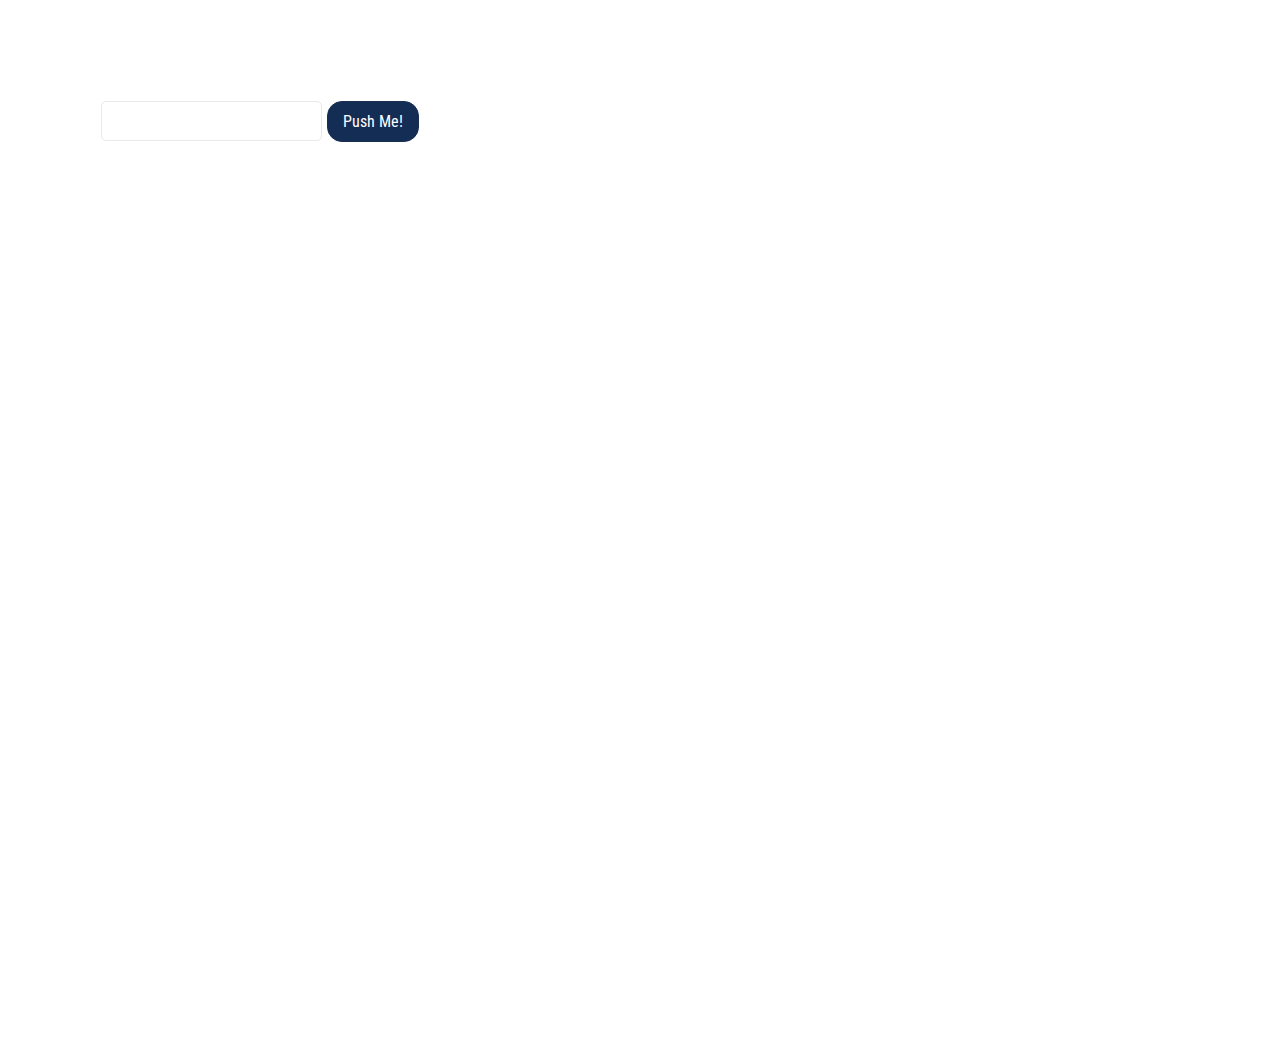
<file: Placement-Portal-v2.0-main/form.html>
<!doctype html>
<html>
    <head>
        <style>
            body,
            html {
              margin: 0px;
              padding: 50px;
              height: 100%;
              font-family: 'Roboto Condensed', sans-serif;
              color: rgb(5, 5, 56);
            }
            .textbox {
                border-radius: 5px;
                margin: 1px;
                padding: 11px 10px 10px 10px;
                border: 1px solid #e9e9e9;
                outline: none;
                font-size : 15px;
                color: rgb(5, 5, 56);
            }
            .textbox:focus {
                margin: 0px;
                border: 2px solid rgb(35, 80, 153);
                -webkit-box-shadow: inset 0px 0px 40px -18px rgba(116,133,156,1);
                -moz-box-shadow: inset 0px 0px 40px -18px rgba(116,133,156,1);
                box-shadow: inset 0px 0px 40px -18px rgba(116,133,156,1);
            }
            .button {
                border-radius: 15px;
                background-color: rgb(20, 45, 84);
                padding: 10px 15px;
                outline : none;
                color: white;
                border: none;
                font-family: 'Roboto Condensed', sans-serif;
                font-size: 16px;
                border: 1px solid rgb(24, 46, 82);
            }
            .button:active {
                background-color: rgb(73, 89, 117);

            }
        </style>
    </head>
    <body>
        <link href="https://fonts.googleapis.com/css?family=Roboto+Condensed:300,400,700" rel="stylesheet">
        <input class="textbox" type="text" name="name" autocomplete="off">
<!--          -->
        <input class="button" type="button" value="Push Me!" name="name" autocomplete="off">
    </body>
</html>
</file>
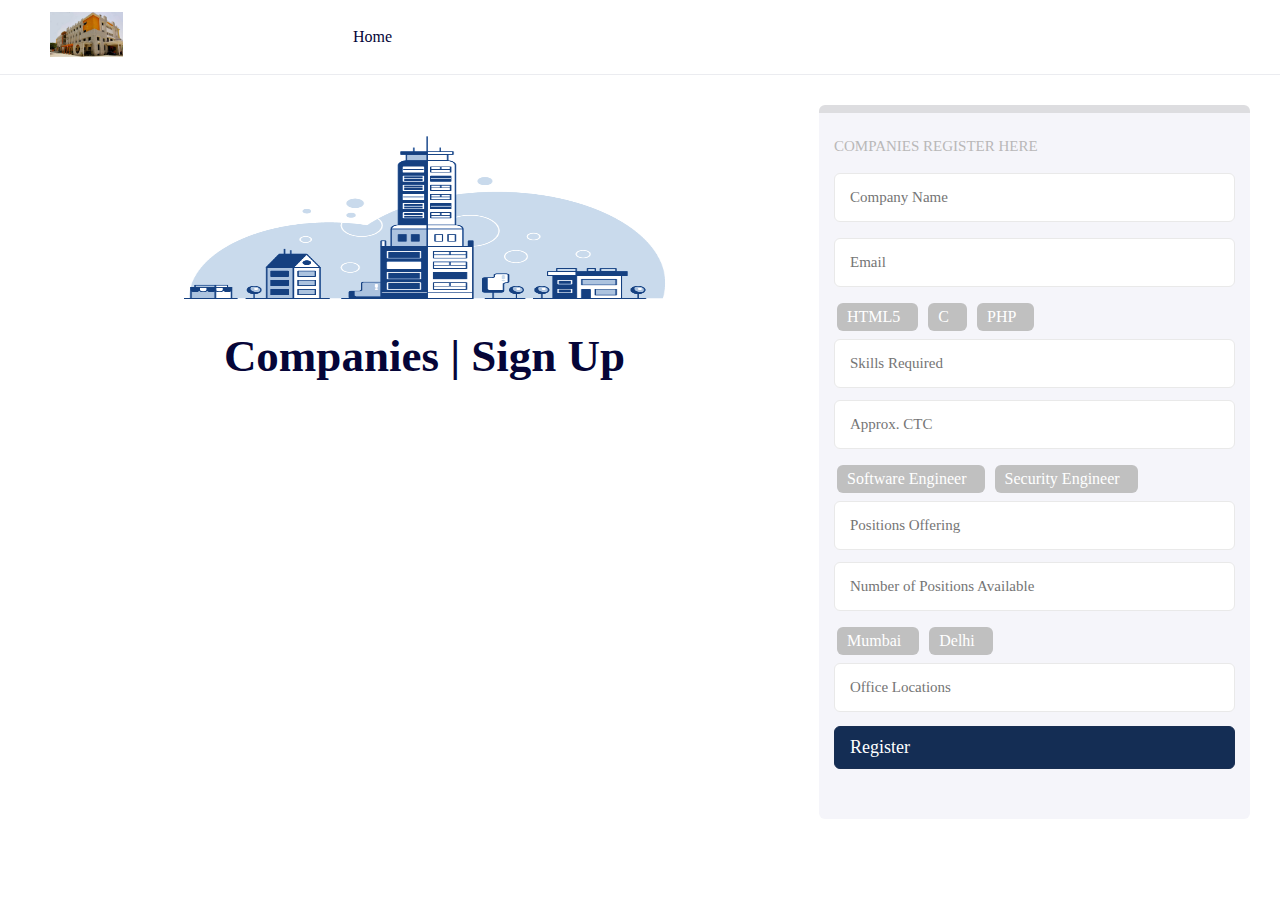
<file: Placement-Portal-v2.0-main/register.html>
<!doctype html>
<html>
    <head>
      <title>
        Placement Portal PIET
      </title>
      <meta name="viewport" content="width=device-width, initial-scale=1.0">
      <meta name="theme-color" content="#204584">
      <meta name="msapplication-navbutton-color" content="#204584">
      <meta name="apple-mobile-web-app-status-bar-style" content="#204584">
      <link rel="icon" href="img/logo_small.png">
    </head>
    <body>
      <div id="header">
        <div id="logo-holder">
          <div id="logo" style="height:50px;">
            <img src="poor.png" style="float:left; height: 90%; width: auto;">
          </div>
        </div>
        <div id="nav">
          <a href="index.html" class="blue-background"><i class="fas fa-arrow-left"></i>&nbsp;&nbsp;Home</a>
        </div>
      </div>
      <div style="padding: 30px; display: flex; flex-direction: row; justify-content: center; align-items: flex-start;">
          <div style="width: 100%; text-align: center;">
              <img src="img/company_singup.png" style="display: block; margin: 0px auto; width: 70%;">
              <span style="font-size: 45px; font-weight: bold;">Companies | Sign Up</span>
          </div>
       <div id="register-div" style="background-color: #f5f5fa ; width: 650px;
       border-top: 8px solid #dddde0; padding: 15px; padding-bottom: 40px; border-radius: 6px;">
       <div style="font-weight:500; margin: 10px 0px; font-size: 15px; color: rgb(185, 184, 184)">COMPANIES REGISTER HERE</div>
         <form>
           <input id="company-name" type="textbox" class="textbox" placeholder="Company Name" style="width: 100%">
           <input id="company-email" type="textbox" class="textbox" placeholder="Email" style="width: 100%">
           <div id="company-skills" class="tagsbox">
            <div class="tags-container" style="margin: 5px 0px 5px 0px;">
            
            <div class="tag placeholder" style="margin: 3px; display: inline-block; padding: 5px 10px; 
               background-color: rgb(192, 192, 192); color: white;border-radius: 6px;">HTML5&nbsp;&nbsp;<i class="fas fa-times"></i></div>
               <div class="tag placeholder" style="margin: 3px; display: inline-block; padding: 5px 10px; 
               background-color: rgb(192, 192, 192); color: white;border-radius: 6px;">C&nbsp;&nbsp;<i class="fas fa-times"></i></div>
               <div class="tag placeholder" style="margin: 3px;display: inline-block; padding: 5px 10px; 
               background-color: rgb(192, 192, 192); color: white;border-radius: 6px;">PHP&nbsp;&nbsp;<i class="fas fa-times"></i></div>
            </div>
             <div style="margin: 4px 0px; position: relative; padding: 0px;">
               <input type="textbox" class="textbox" placeholder="Skills Required" style=" margin: 0px; width: 100%; padding-right: 50px;">
               <a href="javascript:void(0)" onclick="tagsBoxes.addTag(this)">
                 <i class="fas fa-plus-square add-icon" style="font-size: 25px;display:block; position: absolute; 
                 padding: 11px 10px; right: 1px; top: 1px; z-index: 2;"></i>
               </a>          
             </div>
           </div>
           <input id="company-ctc" type="textbox" class="textbox" placeholder="Approx. CTC" style="width: 100%">
           <div id="company-positions" class="tagsbox">
            <div class="tags-container" style="margin: 5px 0px 5px 0px;">
              <div class="tag placeholder" style="margin: 3px; display: inline-block; padding: 5px 10px; 
              background-color: rgb(192, 192, 192); color: white;border-radius: 6px;">Software Engineer&nbsp;&nbsp;<a href="javascript:void(0)" onclick="removeTag(this)"><i class="fas fa-times"></i></a></div>
              <div class="tag placeholder" style="margin: 3px;display: inline-block; padding: 5px 10px; 
              background-color: rgb(192, 192, 192); color: white;border-radius: 6px;">Security Engineer&nbsp;&nbsp;<a href="javascript:void(0)" onclick="removeTag(this)"><i class="fas fa-times"></i></a></div>
          </div>
            <div style="margin: 4px 0px; position: relative; padding: 0px;">
            <input type="textbox" class="textbox" placeholder="Positions Offering" style=" margin: 0px; width: 100%; padding-right: 50px;">
            <a href="javascript:void(0)" onclick="tagsBoxes.addTag(this)">
              <i class="fas fa-plus-square add-icon" style="font-size: 25px;display:block; position: absolute; 
              padding: 11px 10px; right: 1px; top: 1px; z-index: 2;"></i>
            </a>
            </div>
          </div>
           <input id="company-jobs" type="textbox" class="textbox" placeholder="Number of Positions Available" style="width: 100%">
          
           <div id="company-location" class="tagsbox">
             <div class="tags-container" style="margin: 5px 0px 5px 0px;">
          <div class="tag placeholder" style="margin: 3px;display: inline-block; padding: 5px 10px; 
               background-color: rgb(192, 192, 192); color: white;border-radius: 6px;">Mumbai&nbsp;&nbsp;<a href="javascript:void(0)" onclick="removeTag(this)"><i class="fas fa-times"></i></a></div>
               <div class="tag placeholder" style="margin: 3px; display: inline-block; padding: 5px 10px; 
               background-color: rgb(192, 192, 192); color: white;border-radius: 6px;">Delhi&nbsp;&nbsp;<a href="javascript:void(0)" onclick="removeTag(this)"><i class="fas fa-times"></i></a></div>
          </div>
             <div style="margin: 4px 0px; position: relative; padding: 0px;">
             <input type="textbox" class="textbox" placeholder="Office Locations" style=" margin: 0px; width: 100%; padding-right: 50px;">
             <a href="javascript:void(0)" onclick="tagsBoxes.addTag(this)">
               <i class="fas fa-plus-square add-icon" style="font-size: 25px;display:block; position: absolute; 
               padding: 11px 10px; right: 1px; top: 1px; z-index: 2;"></i>
             </a>
             </div>
           </div>
           <input type="button" class="button" onclick="companySignUp()" style="width:100%;margin: 10px 0px;" value="Register">
         </form>
       </div>
      </div>
      <link rel="stylesheet" href="css/main.css">
      <style>

        #header {
          position :static;
        }
      </style>
      <script src="https://ajax.googleapis.com/ajax/libs/jquery/3.3.1/jquery.min.js"></script>
      <link href="https://fonts.googleapis.com/css?family=Roboto+Condensed:300,400,700" rel="stylesheet">
      <link href="https://fonts.googleapis.com/css?family=Roboto" rel="stylesheet">
      <link rel="stylesheet" href="https://use.fontawesome.com/releases/v5.1.0/css/all.css" integrity="sha384-lKuwvrZot6UHsBSfcMvOkWwlCMgc0TaWr+30HWe3a4ltaBwTZhyTEggF5tJv8tbt" crossorigin="anonymous">
      <script type="text/javascript" src="js/main.js"></script>
    </body>
</html>
</file>
<file: Placement-Portal-v2.0-main/css/main.css>
@import url("https://fonts.googleapis.com/css?family=Roboto");
@import url("https://fonts.googleapis.com/css?family=Arvo:700");
@import url("https://fonts.googleapis.com/css?family=Hammersmith+One");
@import url("https://fonts.googleapis.com/css2?family=Lato:wght@400;700&family=Montserrat:wght@700&display=swap");
:root {
  /* Colors */
  --brand-color: hsl(213, 70%, 22%);
  --black: hsl(0, 0%, 0%);
  --white: hsl(0, 0%, 100%);
  /* Fonts */
  --font-title: "Montserrat", sans-serif;
  --font-text: "Lato", sans-serif;
}
/* Default styles */
#barchart_material {
  display: block; /* show the chart */
}

#textbox {
  display: none; /* hide the text box */
}

/* Styles for mobile devices */
@media (max-width: 768px) {
  #barchart_material {
    display: none; /* hide the chart */
  }

  #textbox {
    display: block; /* show the text box */
  }
}

table {
  padding-top: 10%;
  width: 100%;
  border-collapse: collapse;
  border: 1px solid #ccc;
  margin-bottom: 20px;
}

th, td {
  padding: 10px;
  text-align: center;
}

th {
  background-color: rgb(14, 57, 129);
  border: 1px solid whitesmoke;
  color: whitesmoke;
}

tr:nth-child(even) {
  background-color: whitesmoke;
}

td {
  border: 1px solid rgb(14, 57, 129);
  
}

tbody td:first-child, tbody th:first-child {
  text-align: left;
  
}


* {
  text-align: justify;
  box-sizing: border-box;
  text-justify: inter-word;
  font-size: 16px;
}

.center {
  display: block;
  margin-left: auto;
  margin-right: auto;
  border-radius: 5%;
}

body {
  overflow-x: hidden;
}

body,
html {
  margin: 0px;
  padding: 0px;
  height: 100%;
  font-family: "Times New Roman", serif;
  color: rgb(5, 5, 56);
}

#home {
  border: 0px;
  overflow: hidden;
}

#home > div {
  width: 50%;
  height: 100%;
  margin-left: 100px;
}

.home_para {
  font-size: 20px !important;
}

.headinggs {
  width: 90%;
  text-align: center;
  padding: 12px;
  color: white;
  text-decoration: none;
  background-color: rgb(20, 45, 84);
  border: 2px solid rgb(20, 45, 84);
  border-radius: 10px;
  margin-bottom: 20px;
  margin-left: 25px;
}

.heading2 {
  width: 90%;
  text-align: center;
  padding: 12px;
  color: white;
  text-decoration: none;
  background-color: rgb(20, 45, 84);
  border: 2px solid rgb(20, 45, 84);
  border-radius: 10px;
  margin-bottom: 20px;
}

.whyus {
  background: #f6f6fa;
}

.lists li {
  font-weight: 550;
}

a {
  text-decoration: none !important;
  color: inherit !important;
}
a:hover {
  color: rgb(0, 90, 181) !important;
}

.heading {
  font-size: 383%;
  font-weight: bold;
  font-family: "Times New Roman", Times, serif;
}

h1,
h2,
h3,
h4,
h5,
h6 {
  font-family: "Times New Roman", Times, serif;
}

h1 {
  font-size: 40px;
  font-weight: bold;
}

h2 {
  font-size: 22px;
  font-weight: 300;
}

#header_top {
  background-color: rgb(20, 45, 84);
  padding-top: 80px;
  text-align: center;
}

.header_top-flex {
  display: flex;
  justify-content: center;
}

.header_top-left {
  margin-right: 100px;
  color: white;
  background-color: rgb(20, 45, 84);
}

.header_top-center {
  text-align: center;
  display: flex;
  flex-direction: column;
  align-items: center;
}

.header_top-right {
  margin-left: 100px;
}

.header_top-img {
  height: 110px;
  width: 350px;
}

.header_top-imgCenter {
  height: 80px;
  width: 70px;
}

@media only screen and (max-width: 980px) {
  .header_top-left {
    margin-right: 30px;
  }
  .header_top-right {
    margin-left: 30px;
  }
  .header_top-img {
    height: 80px;
    width: 250px;
    padding-left: 15%;
  }
  .header_top-imgCenter {
    height: 60px;
    width: 70px;
  }
}

@media only screen and (max-width: 646px) {
  .whyus-cont {
    padding: 80px 5px;
  }

  .header_top-flex {
    display: flex;
    justify-content: center;
    text-align: center;
    flex-direction: column;
  }

  .header_top-center {
    text-align: center;
    display: flex;
    flex-direction: column;
    align-items: center;
  }

  .header_top-img {
    height: 110px;
    width: 300px;
  }

  .header_top-imgCenter {
    height: 80px;
    width: 70px;
  }
  .header_top-left {
    margin-right: 0;
  }
  .header_top-right {
    margin-left: 0;
  }
}

#header {
  position: fixed;
  top: 0px;
  width: 100%;
  height: 75px;
  padding: 0 50px;
  background: white;
  border-bottom: 1px solid #ebecf0;
  display: flex;
  flex-direction: row;
  align-items: center;
  z-index: 999;
}

#header #logo-holder {
  width: 25%;
}

#header .nav {
  margin: 0px;
  width: 75%;
  text-align: right;
}

#btn-back-to-top {
  position: fixed;
  bottom: 20px;
  right: 20px;
  display: none;
  border-radius: 50%;
}

#header .nav a,
#mobile-menu a {
  display: inline-block;
  padding: 5px 15px;
  border-radius: 10px;
  line-height: 20px;
}

.bera-class {
  margin: -2% auto !important;
  text-align: center !important;

  display: block !important;
  margin-right: 8% !important;
  margin-left: 4% !important;
}
@media only screen and (max-width: 420px) {
  .bera-class {
    width: 100% !important;
    margin: -2% -7.5% !important;
  }
}
@media only screen and (max-width: 609px) {
  h3.headinggs.heading2 {
    text-align: center;
    padding: 12px;
    color: white;
    text-decoration: none;
    background-color: rgb(20, 45, 84);
    border: 2px solid rgb(20, 45, 84);
    border-radius: 10px;
    margin-bottom: 20px;
    margin-left: 0px;
  }
}

#header .nav a:hover {
  background-color: #204584;
  color: white !important;
}

#header .nav a.blue-background {
  background-color: #204584;
  color: white !important;
  border-radius: 15px;
  padding: 5px 15px;
  margin-left: 20px;
}

#header #nav-mobile {
  display: none;
}

#mobile-menu {
  background-color: rgb(255, 255, 255);
  position: fixed;
  top: 0px;
  left: 0px;
  height: 100%;
  width: 100%;
  z-index: 1000;
  display: flex;
  flex-direction: column;
  justify-content: center;
  align-items: center;
  display: none;
}

#mobile-menu a {
  user-select: none;
  padding: 5px 15px;
  border-radius: 15px;
  line-height: 20px;
  margin: 8px;
}

#mobile-menu a:hover {
  background-color: rgb(195, 195, 195);
}

#mobile-menu a.blue-background {
  color: white;
  background-color: #204584;
}

.section {
  border-top: 1px solid #ebecf0;
  position: relative;
  min-height: 100%;
  width: 100%;
  display: flex;
  flex-direction: row;
  align-items: center;
  justify-content: center;
  /* padding: 75px 0px 50px 0px; */
}

.passout {
  width: 90%;
  padding: 0 40px;
  margin-bottom: 20px;
}

.download-link {
  display: inline-block;
  background-color: rgb(20, 45, 84);
  padding: 10px 0px;
  border-radius: 6px;
  color: white !important;
  width: 33%;
  text-align: center;
  font-size: 22px;
  font-weight: 300;
  margin: 10px 0px;
}

.download-link:hover {
  background: #1d499b !important;
  color: white !important;
}
.brochure-link {
  display: inline-block;
  background-color: rgb(20, 45, 84);
  padding: 10px 0px;
  border-radius: 6px;
  color: white !important;
  width: 300px;
  text-align: center;
  font-size: 22px;
  font-weight: 300;
  margin: 10px 0px;
  transition: 0.5s;
}

a.brochure-link:hover {
  transform: scale(1.07);
  transition-duration: 0.5s;
  font-weight: 550;
  /* font-weight: 600; */
  color: white !important;
  /* background-color: black; */
  /* box-shadow: rgba(50, 50, 93, 0.25) 0px 6px 12px -2px, rgba(0, 0, 0, 0.3) 0px 3px 7px -3px; */
  box-shadow: rgb(38, 57, 77) 0px 20px 30px -10px;
}

@media only screen and (max-width: 1052px) {
  #home > div {
    margin-left: 20px;
  }
}

#home .home-background {
  position: absolute;
  top: 0px;
  right: 0px;
  height: 120%;
  z-index: -1;
}

#home .home-text {
  padding: 0px 0px;
}

#about .about-text {
  width: 65%;
  padding: 10px 50px;
  font-family: "Roboto", Times, serif;
}

#about .about-img {
  text-align: center;
  width: 50%;
  padding: 10px 50px 10px 0px;
}

#about .about-img img {
  width: 100%;
  height: auto;
  /* opacity: 0.9; */
  border: 25px solid #f6f6fa;
}
.whyus-cont {
  background: #f6f6fa;
  padding: 80px;
  text-align: center;
}

.whyus-cont h2 {
  margin: 0 auto !important;
  width: 101%;
  margin-top: 60px !important;
  margin-bottom: 15px !important;
  border: 2px solid rgb(15, 70, 158);
  border-radius: 6px;
  padding: 8px;
  text-align: center;
}

#infrastructure {
  display: flex;
  flex-direction: row;
  justify-content: center;
  align-items: center;
}

#infrastructure .text-div {
  width: 40%;
  padding: 10px 50px;
  line-height: 200%;
}

#infrastructure .icons-div {
  display: flex;
  flex-direction: row;
  justify-content: center;
  flex-wrap: wrap;
  align-items: center;
  width: 50%;
}

#infrastructure .infra-icon {
  display: block;
  text-align: center;
  border: 1px solid rgb(0, 0, 110);
  border-radius: 5px;
  padding: 10px 10px 20px 10px;
  margin: 30px;
}

#infrastructure .infra-icon:hover {
  background-color: #f6f6fa;
  border: 2px solid rgb(0, 0, 110);
  margin: 29px;
}

#infrastructure .infra-icon img {
  display: block;
  padding: 30px;
  width: 150px;
  height: 150px;
  -webkit-transition: width 0.75s; /* Safari */
  transition: height width 0.75s;
  transition: 0.3s;
}

#infrastructure .infra-icon img:hover {
  display: block;
  padding: 15px;
  transform: scale(1.1);
}

#infrastructure .infra-icon span {
  font-size: 18px;
  color: rgb(0, 0, 110);
}

.messagebox {
  width: 50%;
  margin: 50px 30px;
}

.messagebox .title-bar {
  height: 50px;
  background-color: #204584;
  color: white;
  font-family: "Times New Roman", Times, serif;
  font-weight: 300;
  font-size: 25px;
  text-align: center;
  padding: 0px 30px;
  line-height: 50px;
}

.messagebox .content {
  display: flex;
  flex-direction: row;
}

.messagebox .content .text {
  width: 100%;
  background-color: #eaeaea;
  padding: 40px;
}

.messagebox .content .img-div {
  width: 320px;
  padding-top: 40px;
  background-color: #d1d3d4;
}

.messagebox .img-div-mobile {
  display: none;
  padding: 10px 25px;
  height: 135px;
  background-color: #d1d3d4;
  flex-direction: row;
  align-items: center;
  justify-content: center;
}

.messagebox .img-div-mobile img {
  height: 25vh;
  margin-right: 25px;
  width: 40vw;
}

.tpoImg{
  height: 12rem;
  border-radius: 5%;
  display: flex;
  margin: auto;
}

#register {
  border: none;
}

/* Styling for input elements. As this styling will be consistent across the entire website, it
  will make sense to move it to a new `input.css`, down the line.
*/
.textbox {
  margin: 8px 0px;
  padding: 15px;
  border: 1px solid #e9e9e9;
  outline: none;
  font-size: 15px;
  color: rgb(5, 5, 56);
  font-family: "Times New Roman", Times, serif;
  border-radius: 6px;
}
.textbox:focus {
  border: 1px solid rgba(28, 66, 126, 0.342);
}

.button {
  border-radius: 6px;
  background-color: rgb(20, 45, 84);
  padding: 10px 15px;
  outline: none;
  color: white;
  border: none;
  font-family: "Times New Roman", Times, serif;
  font-size: 18px;
  font-weight: 300;
  border: 1px solid rgb(24, 46, 82);
}
.button:active {
  background-color: rgb(73, 89, 117);
}
/* ------------------------------ */

.complete-page-overlay {
  position: fixed;
  z-index: 999;
  width: 100%;
  height: 100%;
  background-color: rgba(100, 100, 100, 0.6);
  top: 0px;
  left: 0px;
  display: flex;
  justify-content: center;
  align-items: center;
}

.complete-page-overlay.hidden {
  display: none;
}

.form-box {
  border-radius: 6px;
  background-color: #f6f6fa;
  border: 1px solid rgb(156, 156, 156);
}

.form-box .close-bar {
  border-radius: 6px;
  text-align: right;
  padding: 0px 30px;
  height: 60px;
  background-color: white;
  line-height: 70px;
  font-size: 25px;
  color: rgb(189, 189, 189);
}

.form-box .close-bar a:hover {
  color: rgb(20, 45, 84);
}

.form-box.login-box {
  width: 550px;
  height: 500px;
}

/*
  CSS for tabs. I want to make it generic down the line. I guess, I will be shifting the CSS & JS for tabs
  to separte files - `tabs.css` & `tabs.js`.
*/
.tab-bar {
  height: 60px;
  background-color: white;
  border-radius: 6px;
}

.tab-bar .tab {
  height: 100%;
  width: 50%;
  float: left;
  font-size: 20px;
  display: flex;
  justify-content: center;
  align-items: center;
  color: rgb(123, 126, 129);
  border-bottom: 1px solid #ebecf0;
  cursor: pointer;
}

.tab-bar .tab.active {
  border-bottom: 2px solid rgb(20, 45, 84);
  color: rgb(20, 45, 84);
  cursor: default;
}
/* End CSS for tabs */

#contact-us {
  background-color: white;
  background-image: url("../img/contact-us-background.svg");
  background-repeat: no-repeat;
  background-position: left center;
}

#contact-us-card {
  width: 55vw;
  height: 30vw;
  background-color: #ffffff;
  position: absolute;
  left: 35vw;
  top: 15vw;
  border-radius: 8px;
  box-shadow: 0 10px 20px rgba(0, 0, 0, 0.15);
}

#contact-us-heading {
  position: absolute;
  top: 3vw;
  left: 3vw;
  font-family: "Times New Roman", Times, serif;
  font-size: 4.5vw;
  color: #616161;
}

.contactgroupheading {
  font-size: 2vw;
  color: #616161;
}

#address {
  position: absolute;
  left: 3vw;
  top: 12vw;
  width: 25vw;
  height: 6vw;
  font-size: 1vw;
}

#phone-number {
  position: absolute;
  left: 3vw;
  top: 20vw;
  width: 25vw;
  height: 6vw;
  font-size: 1vw;
}

#email-id {
  position: absolute;
  left: 30vw;
  top: 12vw;
  width: 25vw;
  height: 6vw;
  font-size: 1vw;
}

#socialbox {
  position: absolute;
  left: 27vw;
  top: 19vw;
}

.fab-circle {
  width: 4vw;
  height: 4vw;
  border-radius: 50%;
  margin: 1vw;
  position: relative;
  display: flex;
  align-items: center;
  float: left;
}

.fab-circle i {
  margin: auto;
  font-size: 2.3vw;
}

#twitter-fab {
  background-color: #00bcd4;
  color: #ffffff;
}

#facebook-fab {
  background-color: #1565c0;
  color: #ffffff;
}

#mail-fab {
  background-color: #8bc34a;
  color: #ffffff;
}

#google-fab {
  background-color: #f44336;
  color: #ffffff;
}

#twitter-fab:hover {
  background-color: #ffffff;
  color: #00bcd4;
  box-shadow: 0 10px 20px rgba(0, 0, 0, 0.15);
}

#facebook-fab:hover {
  background-color: #ffffff;
  color: #1565c0;
  box-shadow: 0 10px 20px rgba(0, 0, 0, 0.15);
}

#mail-fab:hover {
  background-color: #ffffff;
  color: #8bc34a;
  box-shadow: 0 10px 20px rgba(0, 0, 0, 0.15);
}

#google-fab:hover {
  background-color: #ffffff;
  color: #f44336;
  box-shadow: 0 10px 20px rgba(0, 0, 0, 0.15);
}

#chartdiv {
  width: 100%;
  height: 500px;
}

.placement-points {
  padding: 20px 50px;
  font-size: 22px;
  font-weight: 300;
  margin: 25px 0px;
  line-height: 180%;
}

#placement-detail-1 {
  border: 1px solid #204584;
  width: 35vw;
  height: 60vh;
  padding: 0 0;
  margin: 0;
  border-radius: 5px;
}

#placement-detail-1 tbody {
  width: 100%;
  height: 100%;
}

.batch20_21 {
  width: 100%;
  height: auto;
}

#placement-synopsis {
  /* padding: 20px 20px; */
  width: 85vw;
  margin-left: 15vw;
  margin-right: 15vw;
  display: flex;
  flex-direction: row;
  align-items: center;
  justify-content: space-around;
}

@media only screen and (min-width: 1000px) {
  #placement-chart {
    /* width: 35vw; */
    width: auto;
    padding: 20px 20px;
  }
}

#placement-record {
  margin: 10px;
  display: flex;
  flex-direction: column;
  justify-content: center;
  align-items: center;
}

#myChart {
  width: 70%;
  overflow: hidden;
}

#placement-detail-1 th,
td {
  padding: 3px;
}

#tb1 caption {
  margin-bottom: 4vh;
  font-size: 25px;
  font-weight: none;
  text-align: center;
  background-color: #204584;
  color: white;
  padding: 7px;
  text-transform: uppercase;
  width: 100%;
}

#slider figure img {
  max-height: 80px;
  margin: 30px;
}

#slider figure {
  display: flex;
  flex-direction: row;
  justify-content: center;
  align-items: center;
  flex-wrap: wrap;
}

.table100 {
  background-color: #fff;
}

table {
  width: 100%;
}

.column1 {
  width: 66%;
  padding-left: 10%;
  font-weight: bold;
  letter-spacing: 1px;
  text-transform: uppercase;
}

.column2 {
  width: 22%;
  font-weight: bold;
  letter-spacing: 1px;
  text-transform: uppercase;
}

.column3 {
  width: 1%;
}

.table100-body td {
  padding-top: 5px;
  padding-bottom: 10px;
}

/*==================================================================
[ Fix header ]*/
.table100 {
  position: relative;
  height: 100%;
}

.table100-head {
  position: absolute;
  width: 100%;
  top: 0;
  left: 0;
}

.table100-body {
  height: 100%;
  overflow: hidden;
  padding: 0;
}

.table100.ver5 td {
  font-family: "Roboto Condensed", sans-serif;
  color: rgb(5, 5, 56);
  font-size: 15px;
  background-color: #f7f7f7;
  height: 5vh;
}

.table100.ver5 .table100-body tr {
  overflow: hidden;
  border-bottom: 1px solid #fff;
  border-radius: 10px;
}

.table100.ver5 .table100-body table {
  border-collapse: separate;
  border-spacing: 0 5px;
}
.table100.ver5 .table100-body td {
  border: solid 1px transparent;
  border-style: solid none;
  padding-top: 10px;
  padding-bottom: 10px;
}
.table100.ver5 .table100-body td:first-child {
  border-left-style: solid;
  border-top-left-radius: 10px;
  border-bottom-left-radius: 10px;
}
.table100.ver5 .table100-body td:last-child {
  border-right-style: solid;
  border-bottom-right-radius: 10px;
  border-top-right-radius: 10px;
}

.table100.ver5 tr:hover td {
  background-color: #ebebeb;
  cursor: pointer;
}

/*---------------------------------------------*/

.table100.ver5 {
  overflow: hidden;
}

.table100.ver5 .ps__rail-y {
  right: 0px;
}

.table100.ver5 .ps__rail-y::before {
  background-color: #ebebeb;
}

.table100.ver5 .ps__rail-y .ps__thumb-y::before {
  background-color: #cccccc;
}

.js-pscroll {
  position: relative;
  overflow: auto;
}

#footer {
  background-color: #0f3981;
  text-align: center;
}

a:hover {
  color: rgb(0, 0, 0) !important;
}
.heading-footer {
  padding: 10px;
  display: flex;
  justify-content: center;
}

#footer-container-down {
  display: flex;
  justify-content: center;
  flex-wrap: wrap;
  margin-top: 20px;
  align-items: stretch;
}

#footer-container-down > div {
  flex-basis: 22%;
}

.flex-footer {
  color: wheat;
}

/* @media only screen and (min-width: 1000px) {
  .flex-footer {
    text-align: left;
    margin-left: 10px;
  }
} */

.flex-footer > span {
  font-size: large;
  font-weight: bold;
  text-decoration: underline;
}

.flex-footer > div {
  margin-top: 10px;
  font-size: 17px;
  color: whitesmoke;
  text-align: center;
}

.flex-footer > div > a:hover {
  color: rgb(0, 0, 0);
}

#footer-credits {
  margin-top: 20px;
  font-weight: 800;
  color: white;
  display: flex;
  justify-content: center;
}

@media only screen and (max-width: 1000px) {
  #footer-container-down > div {
    flex-basis: 30%;
    margin-top: 20px;
  }

  #header #nav {
    display: none;
  }

  #header #nav-mobile {
    display: block;
  }

  #home {
    background-color: #f6f6fa;
  }

  #home .home-background {
    display: none;
  }

  #placement-synopsis {
    flex-direction: column;
    padding-top: 30%;
  }

  #about {
    flex-direction: column-reverse;
  }

  #about .about-text {
    width: 100%;
  }

  #about .about-img {
    width: 100%;
    padding: 10px 30px;
  }

  #infrastructure {
    flex-direction: column;
  }

  #infrastructure .text-div {
    width: 100%;
    padding: 10px 50px;
    line-height: 200%;
  }

  #infrastructure .icons-div {
    display: flex;
    flex-direction: row;
    justify-content: center;
    flex-wrap: wrap;
    align-items: center;
    width: 100%;
  }

  #message {
    flex-direction: column;
  }

  .messagebox {
    width: 92%;
  }

  #placement-detail-1 {
    height: 62.433vh;
    width: 80%;
  }

  #placement-chart {
    /* width: 100vw; */
    padding: 10px 10px;
  }
}

@media screen and (max-width: 850px) {
  .fot-head {
    font-size: 2rem;
  }
}

@media screen and (max-width: 500px) {
  .fot-head {
    font-size: 1.7rem;
  }
}
@media screen and (max-width: 350px) {
  .fot-head {
    font-size: 1.3rem;
  }
}

@media screen and (max-width: 500px) {
  #placement-chart {
    width: 400px;
    height: 400px;
  }
}

@media screen and (max-width: 350px) {
  #placement-chart {
    width: 350px;
    height: 350px;
  }
}

@media only screen and (max-width: 889px) {
  #footer-container-down > div {
    flex-basis: 50%;
    margin-top: 20px;
  }

  #footer-address {
    order: 3;
  }

  #header #nav {
    display: none;
  }

  #header #nav-mobile {
    display: block;
  }

  #placement-synopsis {
    flex-direction: column;


    
  }

  #placement-detail-1 {
    width: 80%;
  }

  #about {
    flex-direction: column-reverse;
  }

  
  #about .about-text {
    width: 100%;
  }
  
  #about .about-img {
    width: 100%;
    padding: 10px 30px;
  }

  #infrastructure {
    flex-direction: column;
  }

  #infrastructure .text-div {
    width: 100%;
    padding: 10px 50px;
    line-height: 190%;
  }

  #infrastructure .icons-div {
    display: flex;
    flex-direction: row;
    justify-content: center;
    flex-wrap: wrap;
    align-items: center;
    width: 100%;
  }

  #infrastructure .infra-icon {
    display: block;
    text-align: center;
    border: 1px solid rgb(0, 0, 110);
    border-radius: 5px;
    padding: 10px 10px 20px 10px;
    margin: 10px;
  }

  #infrastructure .infra-icon img {
    display: block;
    padding: 30px;
    width: 125px;
    height: 125px;
  }

  #infrastructure .infra-icon span {
    font-size: 14px;
    color: rgb(0, 0, 110);
  }

  #infrastructure .infra-icon:hover {
    background-color: #f6f6fa;
    border: 2px solid rgb(0, 0, 110);
    margin: 9px;
  }

  #message {
    flex-direction: column;
  }

  .messagebox {
    width: 92%;
  }

  #placement-detail-1 {
    height: 70vh;
  }

  .heading {
    font-size: 40px;
    text-align: left;
  }

  h1 {
    font-size: 30px;
    font-weight: bold;
  }

  h2 {
    font-size: 19px;
    font-weight: 300;
  }

  .placement-points {
    font-size: 17px;
    padding: 20px 30px;
  }

  .placement-points li {
    margin: 10px 0px;
  }

  .download-link {
    display: block;
    margin: 3px auto;
    font-size: 17px;
    padding: 8px 0px;
    width: 250px;
  }
}
.our-team {
  padding: 60px 40px 80px;
  margin-bottom: 30px;
  background-color: #f5f2e6;
  text-align: center;
  overflow: hidden;
  position: relative;
}

.our-team .picture {
  display: inline-block;
  height: 160px;
  width: 160px;
  margin-bottom: 50px;
  z-index: 1;
  position: relative;
}

.our-team .picture::before {
  content: "";
  width: 100%;
  height: 0;
  border-radius: 50%;
  background-color: #1369ce;
  position: absolute;
  bottom: 135%;
  right: 0;
  left: 0;
  opacity: 0.9;
  transform: scale(3);
  transition: all 0.3s linear 0s;
}

.our-team:hover .picture::before {
  height: 100%;
}

.our-team .picture::after {
  content: "";
  width: 100%;
  height: 100%;
  border-radius: 50%;
  background-color: #1369ce;
  position: absolute;
  top: 0;
  left: 0;
  z-index: -1;
}

.our-team .picture img {
  width: 100%;
  height: auto;
  border-radius: 50%;
  transform: scale(1);
  transition: all 0.9s ease 0s;
}

.our-team:hover .picture img {
  box-shadow: 0 0 0 14px #f7f5ec;
  transform: scale(0.7);
}

.our-team .title {
  display: block;
  font-size: 15px;
  color: #4e5052;
  text-transform: capitalize;
}

.our-team .social {
  width: 100%;
  padding: 0;
  margin: 0;
  background-color: #1369ce;
  position: absolute;
  bottom: -100px;
  left: 0;
  transition: all 0.5s ease 0s;
}

.our-team:hover .social {
  bottom: 0;
}

.our-team .social li {
  display: inline-block;
}

.our-team .social li a {
  display: block;
  padding: 10px;
  font-size: 17px;
  color: white;
  transition: all 0.3s ease 0s;
  text-decoration: none;
}

.our-team .social li a:hover {
  color: #1369ce;
  background-color: #f7f5ec;
}

@media only screen and (max-width: 540px) {
  .heading2 {
    font-size: 15px;
  }
  #header {
    height: 60px;
    padding: 0px 20px;
  }

  #home {
    flex-direction: column;
  }

  .employees-image {
    margin: 40px 0px 20px 0px;
  }

  #home .home-text {
    margin-top: 25px;
    padding: 10px 25px;
    text-align: left;
  }

  #home > div {
    width: 100%;
  }

  #slider figure img {
    max-height: 35px;
    margin: 15px 10px;
  }

  #about .about-img {
    width: 100%;
    padding: 10px 10px;
  }

  #about .about-img img {
    border: 10px solid #f6f6fa;
  }

  .messagebox .content {
    display: flex;
    flex-direction: column;
  }

  .messagebox .title-bar {
    height: auto;
  }

  .messagebox:last-of-type .title-bar {
    font-size: 19px;
  }

  .messagebox .content .img-div {
    display: none;
  }

  .messagebox .img-div-mobile {
    display: flex;
    height: 25vh;
  }

  #placement-detail-1 {
    height: 70vh;
  }
}

/* hamburger css */

.header-hamburgerrr {
  display: none;
  cursor: pointer;
  background-color: rgb(0, 0, 0);
  color: white;
  border-radius: 100%;
  position: absolute;
  z-index: 1001;
  padding: 12px 8px;
  right: 2.7rem;
  top: 2rem;
  position: fixed;
}

@media screen and (max-width: 470px) {
  .header-hamburgerrr {
    padding: 8px 5px;
  }
  .header-hamburgerrr div {
    width: 1.6rem;
  }
}

.header-hamburgerrr div {
  width: 1.8rem;
  background-color: white;
  border-radius: 15px;
  height: 4px;
  margin: 5px;
}

.hamburgerrr-active {
  display: block;
}

/* text overflow handling */

@media screen and (max-width: 705px) {
  .headinggs,
  .headinggs h2,
  .whyus-cont h2 {
    font-size: 145%;
  }
}

@media screen and (max-width: 100%) {
  .headinggs,
  .headinggs h2,
  .whyus-cont h2 {
    font-size: 120%;
  }
  #about .headinggs {
    width: 100%;
  }
}

@media screen and (max-width: 400px) {
  .headinggs,
  .whyus-cont h2 {
    font-size: 80%;
  }
  .whyus-cont h2 {
    font-weight: bold;
  }
}

.hamburgerrr-line1 {
  transform: rotate(-405deg) translate(-4px, 4px);
}
.hamburgerrr-line3 {
  transform: rotate(405deg) translate(-3px, -3px);
}

/* a.brochure-link:hover {
  font-weight: 600;
  color: white !important;
  background-color: black;
} */

a,
a:hover,
a:focus,
a:active {
  text-decoration: none;
  outline: none;
}

a,
a:active,
a:focus {
  color: #333;
  text-decoration: none;
  transition-timing-function: ease-in-out;
  -ms-transition-timing-function: ease-in-out;
  -moz-transition-timing-function: ease-in-out;
  -webkit-transition-timing-function: ease-in-out;
  -o-transition-timing-function: ease-in-out;
  transition-duration: 0.2s;
  -ms-transition-duration: 0.2s;
  -moz-transition-duration: 0.2s;
  -webkit-transition-duration: 0.2s;
  -o-transition-duration: 0.2s;
}

ul {
  margin: 0;
  padding: 0;
  list-style: none;
}
img {
  max-width: 100%;
  height: 25vh;
}
span {
  display: inline-block;
  text-decoration: none;
  color: inherit;
}
.section-head {
  margin-bottom: 60px;
}
.section-head h4 {
  position: relative;
  padding: 0;
  color: #204584;
  line-height: 1;
  letter-spacing: 0.3px;
  font-size: 34px;
  font-weight: 700;
  text-align: center;
  text-transform: none;
  margin-bottom: 30px;
}
.section-head h4:before {
  content: "";
  width: 60px;
  height: 3px;
  background: #204584;
  position: absolute;
  left: 0px;
  bottom: -10px;
  right: 0;
  margin: 0 auto;
}
.section-head h4 span {
  font-weight: 700;
  padding-bottom: 5px;
  color: #2f2f2f;
}
p.service_text {
  color: #cccccc !important;
  font-size: 16px;
  line-height: 28px;
  text-align: center;
}
.section-head p,
p.awesome_line {
  color: #818181;
  font-size: 16px;
  line-height: 28px;
  text-align: center;
}

.extra-text {
  font-size: 34px;
  font-weight: 700;
  color: #2f2f2f;
  margin-bottom: 25px;
  position: relative;
  text-transform: none;
}
.extra-text::before {
  content: "";
  width: 60px;
  height: 3px;
  background: #204584;
  position: absolute;
  left: 0px;
  bottom: -10px;
  right: 0;
  margin: 0 auto;
}
.extra-text span {
  font-weight: 700;
  color: #204584;
}
.item {
  background: #fff;
  text-align: center;
  padding: 30px 25px;
  -webkit-box-shadow: 0 0px 25px rgba(0, 0, 0, 0.07);
  box-shadow: 0 0px 25px rgba(0, 0, 0, 0.07);
  border-radius: 20px;
  border: 5px solid rgba(0, 0, 0, 0.07);
  margin-bottom: 30px;
  -webkit-transition: all 0.5s ease 0;
  transition: all 0.5s ease 0;
  transition: all 0.5s ease 0s;
}
.item:hover {
  background: #204584;
  box-shadow: 0 8px 20px 0px rgba(0, 0, 0, 0.2);
  -webkit-transition: all 0.5s ease 0;
  transition: all 0.8s ease-out 0s;
}
.item:hover .item,
.item:hover span.icon {
  background: #fff;
  border-radius: 10px;
  -webkit-transition: all 0.5s ease 0;
  transition: all 0.5s ease 0;
  transition: all 0.5s ease 0s;
}
.item:hover h6,
.item:hover p {
  color: #fff;
  -webkit-transition: all 0.5s ease 0;
  transition: all 0.5s ease 0;
  transition: all 0.5s ease 0s;
}
.item .icon {
  font-size: 40px;
  margin-bottom: 25px;
  color: #204584;
  width: 90px;
  height: 90px;
  line-height: 96px;
  border-radius: 50px;
}
.item .feature_box_col_one {
  background: rgba(247, 198, 5, 0.2);
  color: #204584;
}
.item .feature_box_col_two {
  background: rgba(255, 77, 28, 0.15);
  color: #204584;
}
.item .feature_box_col_three {
  background: rgba(0, 147, 38, 0.15);
  color: #204584;
}
.item .feature_box_col_four {
  background: rgba(0, 108, 255, 0.15);
  color: #204584;
}
.item .feature_box_col_five {
  background: rgba(146, 39, 255, 0.15);
  color: #204584;
}
.item .feature_box_col_six {
  background: rgba(23, 39, 246, 0.15);
  color: #204584;
}
.item p {
  font-size: 15px;
  line-height: 26px;
}
.item h6 {
  margin-bottom: 20px;
  color: #2f2f2f;
}
.mission p {
  margin-bottom: 10px;
  font-size: 15px;
  line-height: 28px;
  font-weight: 500;
}
.mission i {
  display: inline-block;
  width: 50px;
  height: 50px;
  line-height: 50px;
  text-align: center;
  background: #204584;
  border-radius: 50%;
  color: #fff;
  font-size: 25px;
}
.mission .small-text {
  margin-left: 10px;
  font-size: 13px;
  color: #666;
}
.skills {
  padding-top: 0px;
}
.skills .prog-item {
  margin-bottom: 25px;
}
.skills .prog-item:last-child {
  margin-bottom: 0;
}
.skills .prog-item p {
  font-weight: 500;
  font-size: 15px;
  margin-bottom: 10px;
}
.skills .prog-item .skills-progress {
  width: 100%;
  height: 10px;
  background: #e0e0e0;
  border-radius: 20px;
  position: relative;
}
.skills .prog-item .skills-progress span {
  position: absolute;
  left: 0;
  top: 0;
  height: 100%;
  background: #204584;
  width: 10%;
  border-radius: 10px;
  -webkit-transition: all 1s;
  transition: all 1s;
}
.skills .prog-item .skills-progress span:after {
  content: attr(data-value);
  position: absolute;
  top: -5px;
  right: 0;
  font-size: 10px;
  font-weight: 600;
  color: #fff;
  background: rgba(0, 0, 0, 0.9);
  padding: 3px 7px;
  border-radius: 30px;
}
</file>
